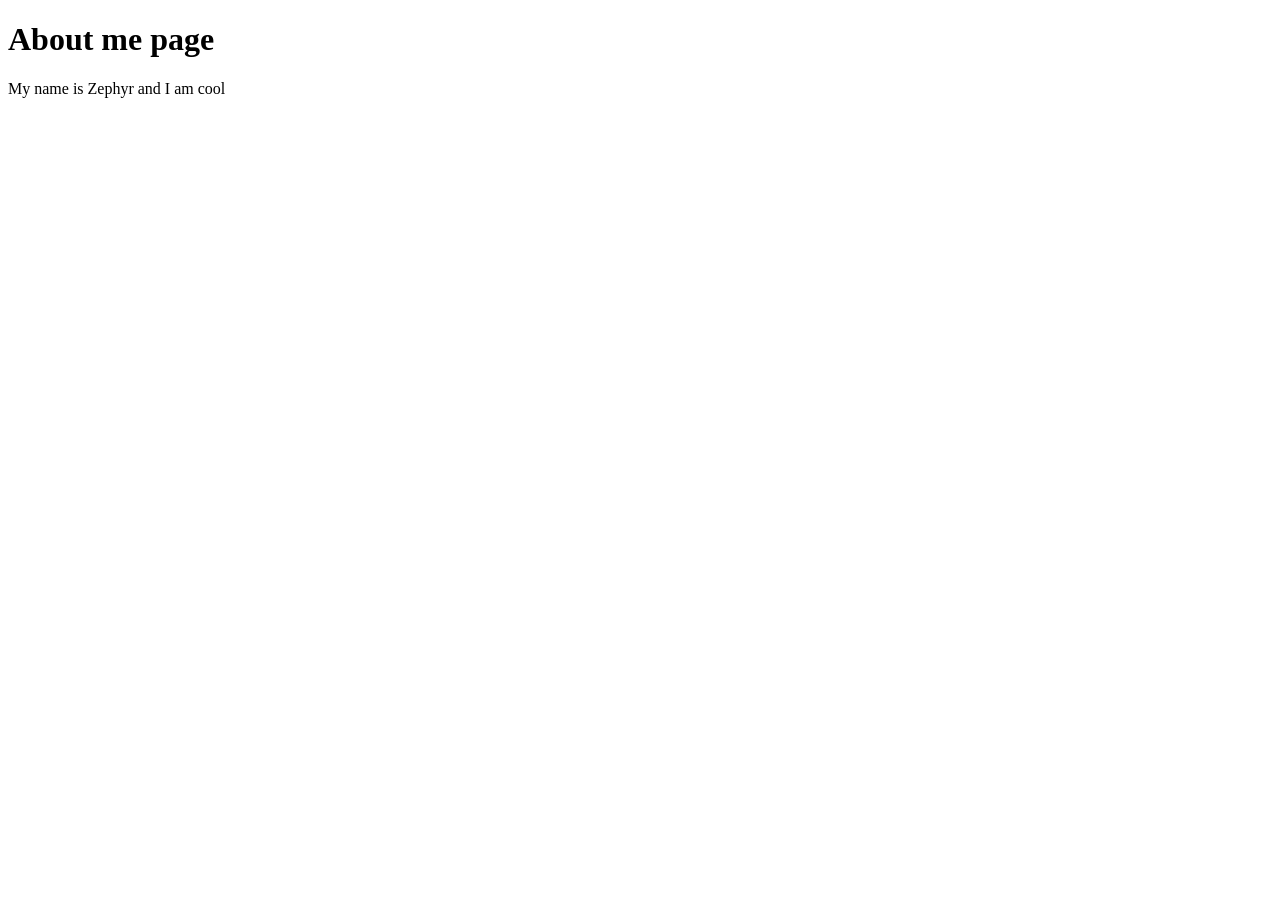
<file: about.html>
<!DOCTYPE html>
<html lang="en">
<head>
    <meta charset="UTF-8">
    <meta name="viewport" content="width=device-width, initial-scale=1.0">
    <title>Document</title>
</head>
<body>
    <h1> About me page </h1>
    My name is Zephyr and I am cool
</body>
</html>
</file>
